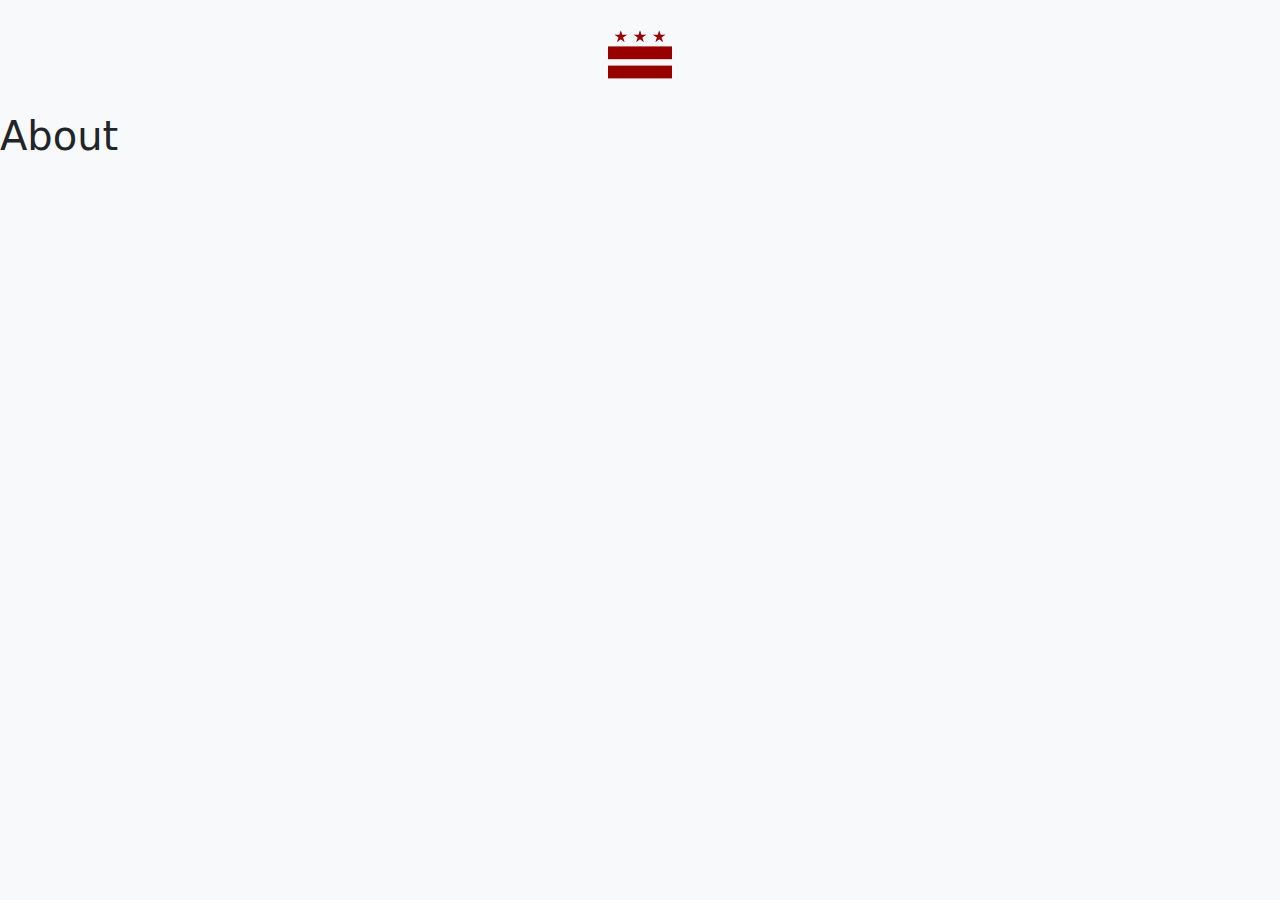
<file: about/index.html>
<!DOCTYPE html>
<html><head>
    <meta charset="utf-8">
    <meta name="viewport" content="width=device-width, initial-scale=1">
    <link rel="stylesheet" type="text/css" href="/css/bootstrap.css">
    <link rel="stylesheet" type="text/css" href="/css/theme.css">
    <link rel="apple-touch-icon" sizes="180x180" href="/images/apple-touch-icon.png">
    <link rel="icon" type="image/png" sizes="32x32" href="/images/favicon-32x32.png">
    <link rel="icon" type="image/png" sizes="16x16" href="/images/favicon-16x16.png">
    <link rel="manifest" href="/images/site.webmanifest">
    <link rel="mask-icon" href="/images/safari-pinned-tab.svg" color="#990000">
    <meta property="og:title" content="About" />
<meta property="og:type" content="article" />
<meta property="og:url" content="https://dispatchesfromthedistrict.com/about/" />
<meta property="og:description" content="You might be an artist who would like to introduce yourself and your work here or maybe you’re a business with a mission to describe." />
<meta property="og:site_name" content="Dispatches From the District" />
    
    
    <title>Dispatches From the District | About</title>
</head>
    <body class="bg-light">
    
    <div class="container-fluid bg-light">

    <div class="row justify-content-center">
        <div class="col-md-12 justify-content-center d-flex">
            <nav class="navbar navbar-light justify-content-center">
                <a class="navbar-brand display-2 m-0 m-md-3 p-md-0" href="https://dispatchesfromthedistrict.com" style="font-weight: 650;">
                    
                    <svg xmlns="http://www.w3.org/2000/svg" xmlns:xlink="http://www.w3.org/1999/xlink" height="4rem" width="4rem" viewBox="0 0 10 10">
                        <desc>Flag of Washington, D.C. (USA)</desc>
                        <defs>
                            <g id="star">
                                <g id="cone">
                                    <path id="triangle" d="M0,0 v1 h0.5 z" transform="translate(0,-1) rotate(18)"/>
                                    <use xlink:href="#triangle" transform="scale(-1,1)"/>
                                </g>
                                <use xlink:href="#cone" transform="rotate(72)"/>
                                <use xlink:href="#cone" transform="rotate(144)"/>
                                <use xlink:href="#cone" transform="rotate(216)"/>
                                <use xlink:href="#cone" transform="rotate(288)"/>
                            </g>
                        </defs>
                        <g fill="#990000">
                            <use xlink:href="#star" x="2"  y="2"/>
                            <use xlink:href="#star" x="5" y="2"/>
                            <use xlink:href="#star" x="8" y="2"/>
                            <rect height="2" width="10" y="3.5"/>
                            <rect height="2" width="10" y="6.5"/>
                        </g>
                    </svg>
                    
                </a>
            </nav>

        </div>
    </div>
</div>
<div id="content">
<h1>About</h1>


        </div><script src="/js/feather.min.js"></script>
<script>
  feather.replace()
</script></body>
</html>
</file>
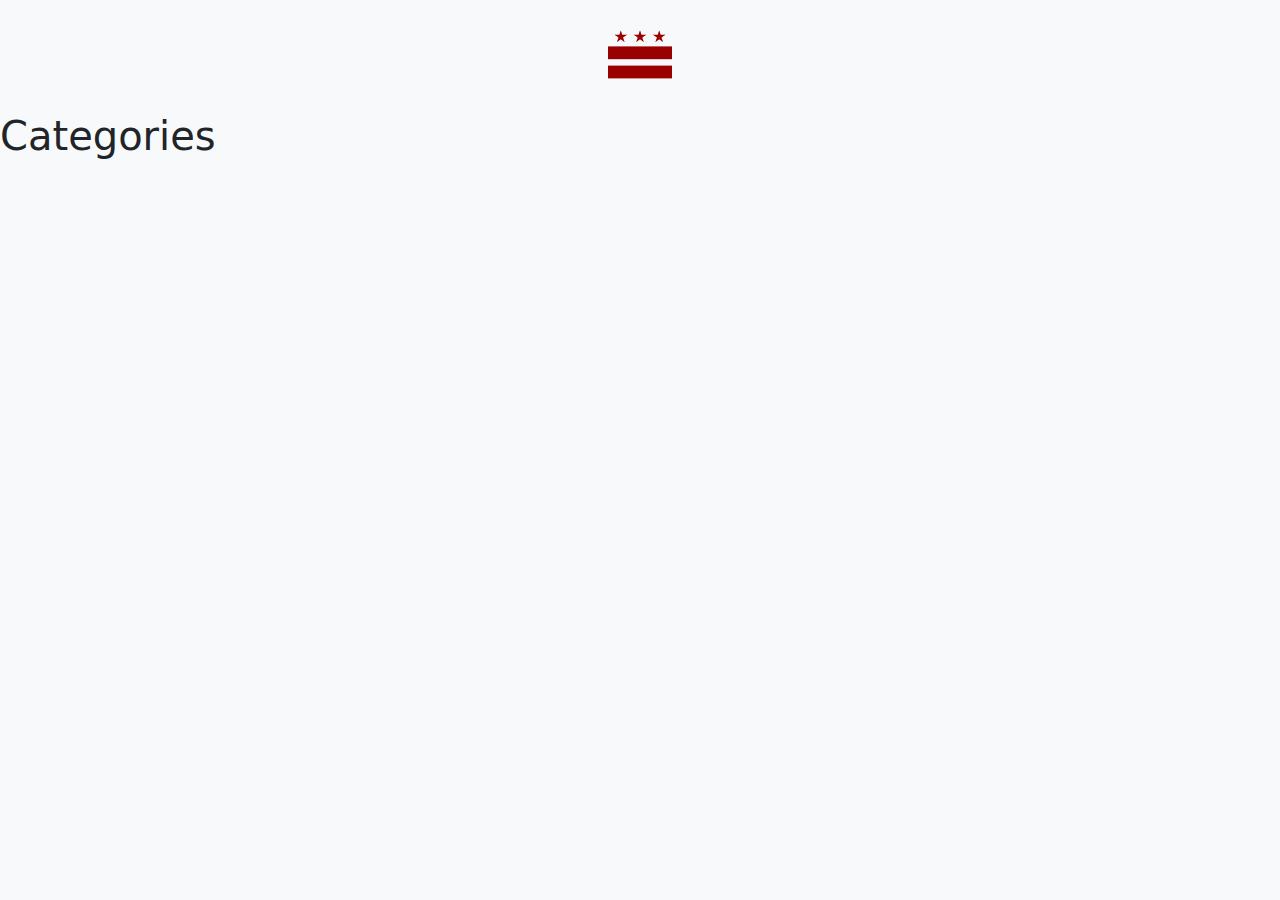
<file: categories/index.html>
<!DOCTYPE html>
<html><head>
    <meta charset="utf-8">
    <meta name="viewport" content="width=device-width, initial-scale=1">
    <link rel="stylesheet" type="text/css" href="/css/bootstrap.css">
    <link rel="stylesheet" type="text/css" href="/css/theme.css">
    <link rel="apple-touch-icon" sizes="180x180" href="/images/apple-touch-icon.png">
    <link rel="icon" type="image/png" sizes="32x32" href="/images/favicon-32x32.png">
    <link rel="icon" type="image/png" sizes="16x16" href="/images/favicon-16x16.png">
    <link rel="manifest" href="/images/site.webmanifest">
    <link rel="mask-icon" href="/images/safari-pinned-tab.svg" color="#990000">
    <meta property="og:title" content="Categories" />
<meta property="og:type" content="article" />
<meta property="og:url" content="https://dispatchesfromthedistrict.com/categories/" />
<meta property="og:description" content="" />
<meta property="og:site_name" content="Dispatches From the District" />
    
    
    <title>Dispatches From the District | Categories</title>
</head>
    <body class="bg-light">
    
    <div class="container-fluid bg-light">

    <div class="row justify-content-center">
        <div class="col-md-12 justify-content-center d-flex">
            <nav class="navbar navbar-light justify-content-center">
                <a class="navbar-brand display-2 m-0 m-md-3 p-md-0" href="https://dispatchesfromthedistrict.com" style="font-weight: 650;">
                    
                    <svg xmlns="http://www.w3.org/2000/svg" xmlns:xlink="http://www.w3.org/1999/xlink" height="4rem" width="4rem" viewBox="0 0 10 10">
                        <desc>Flag of Washington, D.C. (USA)</desc>
                        <defs>
                            <g id="star">
                                <g id="cone">
                                    <path id="triangle" d="M0,0 v1 h0.5 z" transform="translate(0,-1) rotate(18)"/>
                                    <use xlink:href="#triangle" transform="scale(-1,1)"/>
                                </g>
                                <use xlink:href="#cone" transform="rotate(72)"/>
                                <use xlink:href="#cone" transform="rotate(144)"/>
                                <use xlink:href="#cone" transform="rotate(216)"/>
                                <use xlink:href="#cone" transform="rotate(288)"/>
                            </g>
                        </defs>
                        <g fill="#990000">
                            <use xlink:href="#star" x="2"  y="2"/>
                            <use xlink:href="#star" x="5" y="2"/>
                            <use xlink:href="#star" x="8" y="2"/>
                            <rect height="2" width="10" y="3.5"/>
                            <rect height="2" width="10" y="6.5"/>
                        </g>
                    </svg>
                    
                </a>
            </nav>

        </div>
    </div>
</div>
<div id="content">
<h1>Categories</h1>


        </div><script src="/js/feather.min.js"></script>
<script>
  feather.replace()
</script></body>
</html>
</file>
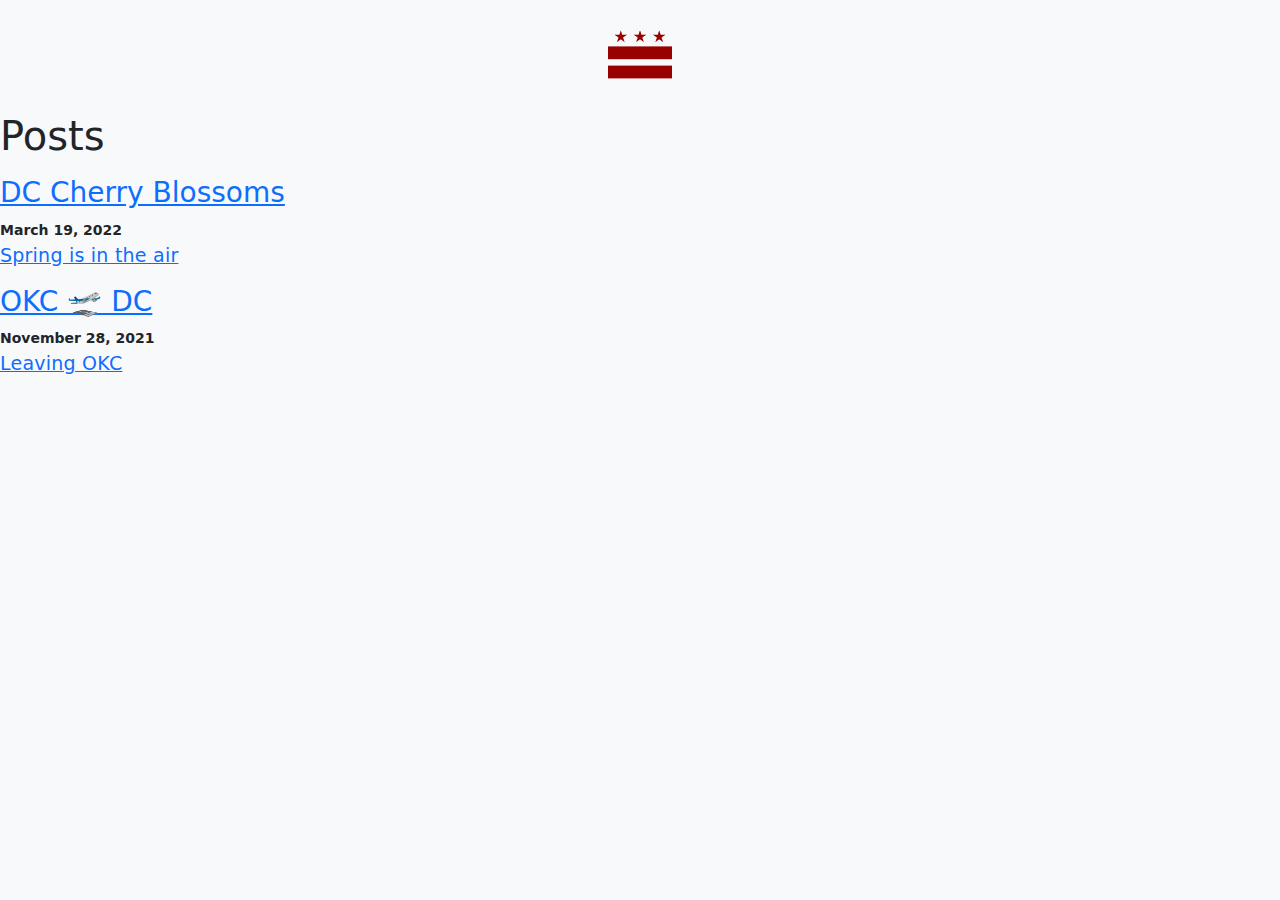
<file: posts/index.html>
<!DOCTYPE html>
<html><head>
    <meta charset="utf-8">
    <meta name="viewport" content="width=device-width, initial-scale=1">
    <link rel="stylesheet" type="text/css" href="/css/bootstrap.css">
    <link rel="stylesheet" type="text/css" href="/css/theme.css">
    <link rel="apple-touch-icon" sizes="180x180" href="/images/apple-touch-icon.png">
    <link rel="icon" type="image/png" sizes="32x32" href="/images/favicon-32x32.png">
    <link rel="icon" type="image/png" sizes="16x16" href="/images/favicon-16x16.png">
    <link rel="manifest" href="/images/site.webmanifest">
    <link rel="mask-icon" href="/images/safari-pinned-tab.svg" color="#990000">
    <meta property="og:title" content="Posts" />
<meta property="og:type" content="article" />
<meta property="og:url" content="https://dispatchesfromthedistrict.com/posts/" />
<meta property="og:description" content="" />
<meta property="og:site_name" content="Dispatches From the District" />
    
    
    <title>Dispatches From the District | Posts</title>
</head>
    <body class="bg-light">
    
    <div class="container-fluid bg-light">

    <div class="row justify-content-center">
        <div class="col-md-12 justify-content-center d-flex">
            <nav class="navbar navbar-light justify-content-center">
                <a class="navbar-brand display-2 m-0 m-md-3 p-md-0" href="https://dispatchesfromthedistrict.com" style="font-weight: 650;">
                    
                    <svg xmlns="http://www.w3.org/2000/svg" xmlns:xlink="http://www.w3.org/1999/xlink" height="4rem" width="4rem" viewBox="0 0 10 10">
                        <desc>Flag of Washington, D.C. (USA)</desc>
                        <defs>
                            <g id="star">
                                <g id="cone">
                                    <path id="triangle" d="M0,0 v1 h0.5 z" transform="translate(0,-1) rotate(18)"/>
                                    <use xlink:href="#triangle" transform="scale(-1,1)"/>
                                </g>
                                <use xlink:href="#cone" transform="rotate(72)"/>
                                <use xlink:href="#cone" transform="rotate(144)"/>
                                <use xlink:href="#cone" transform="rotate(216)"/>
                                <use xlink:href="#cone" transform="rotate(288)"/>
                            </g>
                        </defs>
                        <g fill="#990000">
                            <use xlink:href="#star" x="2"  y="2"/>
                            <use xlink:href="#star" x="5" y="2"/>
                            <use xlink:href="#star" x="8" y="2"/>
                            <rect height="2" width="10" y="3.5"/>
                            <rect height="2" width="10" y="6.5"/>
                        </g>
                    </svg>
                    
                </a>
            </nav>

        </div>
    </div>
</div>
<div id="content">
<h1>Posts</h1>

<p>
    <h3><a class="title" href="/posts/dc-cherry-blossoms-photos/">DC Cherry Blossoms</a></h3>
    

<time datetime="2022-03-19" style="line-height: 1.28577; font-weight: 600; font-size: 14px;">March 19, 2022</time>

    <a class="summary" href="/posts/dc-cherry-blossoms-photos/">
        <p>Spring is in the air</p>
    </a>
</p>

<p>
    <h3><a class="title" href="/posts/moving-to-dc/">OKC 🛫 DC</a></h3>
    

<time datetime="2021-11-28" style="line-height: 1.28577; font-weight: 600; font-size: 14px;">November 28, 2021</time>

    <a class="summary" href="/posts/moving-to-dc/">
        <p>Leaving OKC</p>
    </a>
</p>


        </div><script src="/js/feather.min.js"></script>
<script>
  feather.replace()
</script></body>
</html>
</file>
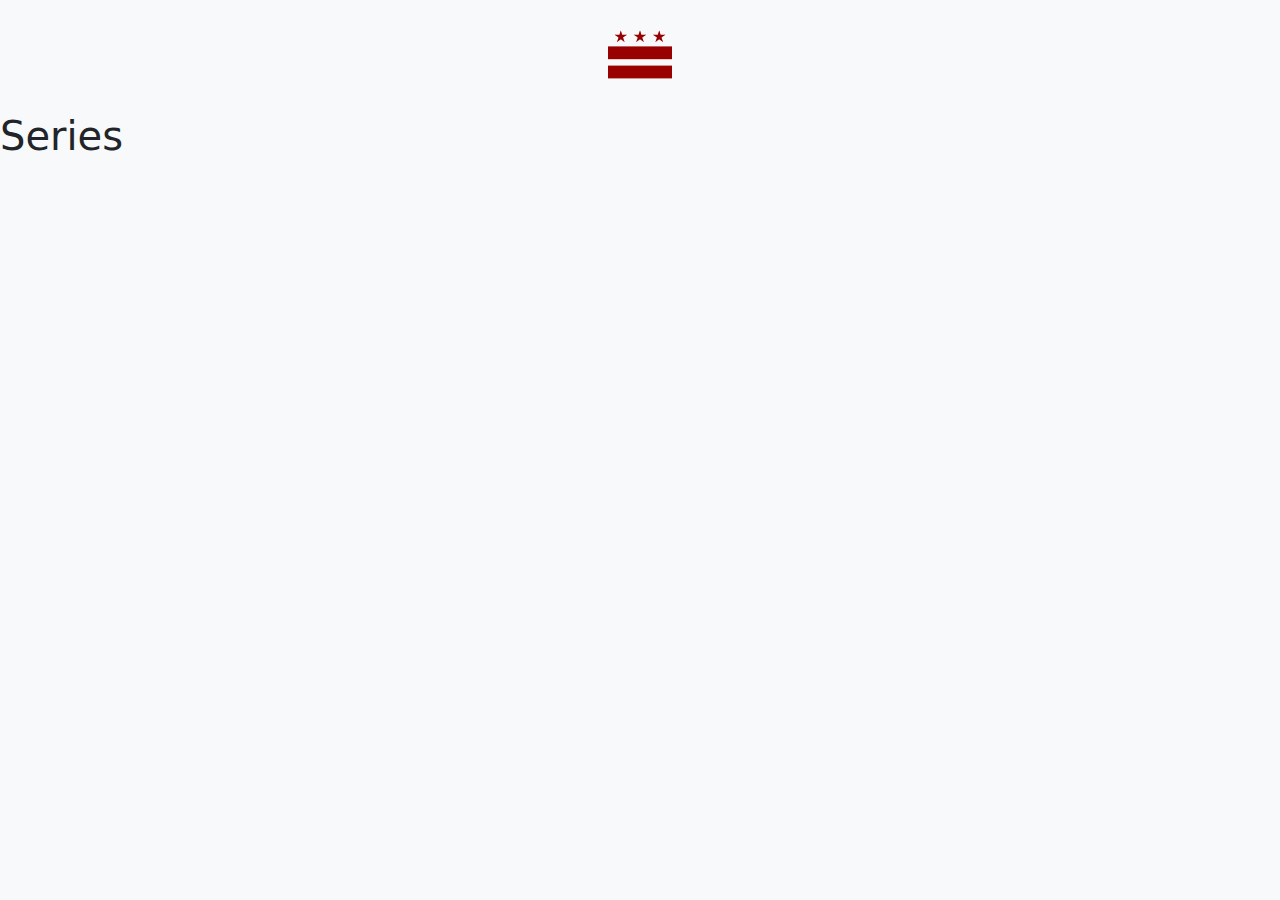
<file: series/index.html>
<!DOCTYPE html>
<html><head>
    <meta charset="utf-8">
    <meta name="viewport" content="width=device-width, initial-scale=1">
    <link rel="stylesheet" type="text/css" href="/css/bootstrap.css">
    <link rel="stylesheet" type="text/css" href="/css/theme.css">
    <link rel="apple-touch-icon" sizes="180x180" href="/images/apple-touch-icon.png">
    <link rel="icon" type="image/png" sizes="32x32" href="/images/favicon-32x32.png">
    <link rel="icon" type="image/png" sizes="16x16" href="/images/favicon-16x16.png">
    <link rel="manifest" href="/images/site.webmanifest">
    <link rel="mask-icon" href="/images/safari-pinned-tab.svg" color="#990000">
    <meta property="og:title" content="Series" />
<meta property="og:type" content="article" />
<meta property="og:url" content="https://dispatchesfromthedistrict.com/series/" />
<meta property="og:description" content="" />
<meta property="og:site_name" content="Dispatches From the District" />
    
    
    <title>Dispatches From the District | Series</title>
</head>
    <body class="bg-light">
    
    <div class="container-fluid bg-light">

    <div class="row justify-content-center">
        <div class="col-md-12 justify-content-center d-flex">
            <nav class="navbar navbar-light justify-content-center">
                <a class="navbar-brand display-2 m-0 m-md-3 p-md-0" href="https://dispatchesfromthedistrict.com" style="font-weight: 650;">
                    
                    <svg xmlns="http://www.w3.org/2000/svg" xmlns:xlink="http://www.w3.org/1999/xlink" height="4rem" width="4rem" viewBox="0 0 10 10">
                        <desc>Flag of Washington, D.C. (USA)</desc>
                        <defs>
                            <g id="star">
                                <g id="cone">
                                    <path id="triangle" d="M0,0 v1 h0.5 z" transform="translate(0,-1) rotate(18)"/>
                                    <use xlink:href="#triangle" transform="scale(-1,1)"/>
                                </g>
                                <use xlink:href="#cone" transform="rotate(72)"/>
                                <use xlink:href="#cone" transform="rotate(144)"/>
                                <use xlink:href="#cone" transform="rotate(216)"/>
                                <use xlink:href="#cone" transform="rotate(288)"/>
                            </g>
                        </defs>
                        <g fill="#990000">
                            <use xlink:href="#star" x="2"  y="2"/>
                            <use xlink:href="#star" x="5" y="2"/>
                            <use xlink:href="#star" x="8" y="2"/>
                            <rect height="2" width="10" y="3.5"/>
                            <rect height="2" width="10" y="6.5"/>
                        </g>
                    </svg>
                    
                </a>
            </nav>

        </div>
    </div>
</div>
<div id="content">
<h1>Series</h1>


        </div><script src="/js/feather.min.js"></script>
<script>
  feather.replace()
</script></body>
</html>
</file>
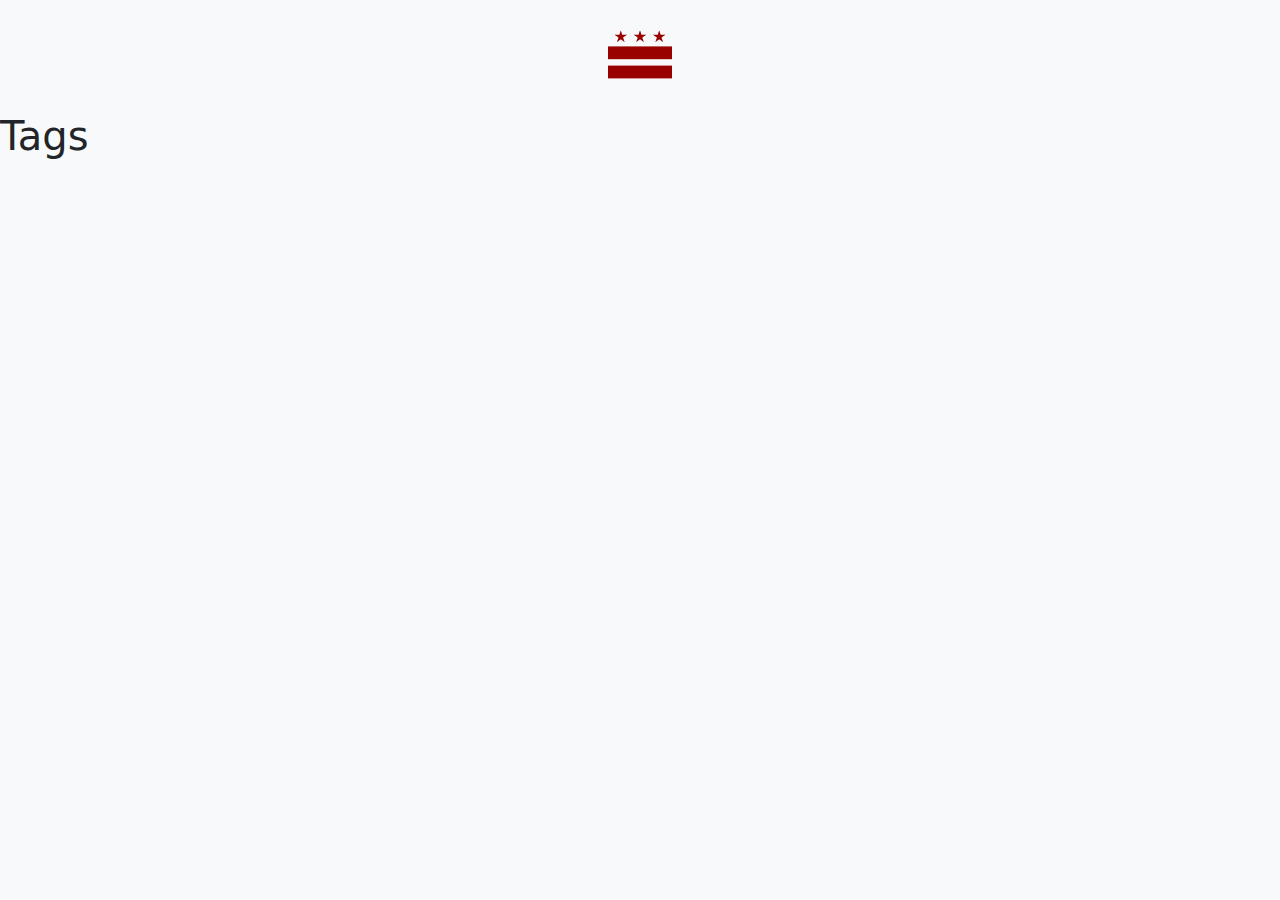
<file: tags/index.html>
<!DOCTYPE html>
<html><head>
    <meta charset="utf-8">
    <meta name="viewport" content="width=device-width, initial-scale=1">
    <link rel="stylesheet" type="text/css" href="/css/bootstrap.css">
    <link rel="stylesheet" type="text/css" href="/css/theme.css">
    <link rel="apple-touch-icon" sizes="180x180" href="/images/apple-touch-icon.png">
    <link rel="icon" type="image/png" sizes="32x32" href="/images/favicon-32x32.png">
    <link rel="icon" type="image/png" sizes="16x16" href="/images/favicon-16x16.png">
    <link rel="manifest" href="/images/site.webmanifest">
    <link rel="mask-icon" href="/images/safari-pinned-tab.svg" color="#990000">
    <meta property="og:title" content="Tags" />
<meta property="og:type" content="article" />
<meta property="og:url" content="https://dispatchesfromthedistrict.com/tags/" />
<meta property="og:description" content="" />
<meta property="og:site_name" content="Dispatches From the District" />
    
    
    <title>Dispatches From the District | Tags</title>
</head>
    <body class="bg-light">
    
    <div class="container-fluid bg-light">

    <div class="row justify-content-center">
        <div class="col-md-12 justify-content-center d-flex">
            <nav class="navbar navbar-light justify-content-center">
                <a class="navbar-brand display-2 m-0 m-md-3 p-md-0" href="https://dispatchesfromthedistrict.com" style="font-weight: 650;">
                    
                    <svg xmlns="http://www.w3.org/2000/svg" xmlns:xlink="http://www.w3.org/1999/xlink" height="4rem" width="4rem" viewBox="0 0 10 10">
                        <desc>Flag of Washington, D.C. (USA)</desc>
                        <defs>
                            <g id="star">
                                <g id="cone">
                                    <path id="triangle" d="M0,0 v1 h0.5 z" transform="translate(0,-1) rotate(18)"/>
                                    <use xlink:href="#triangle" transform="scale(-1,1)"/>
                                </g>
                                <use xlink:href="#cone" transform="rotate(72)"/>
                                <use xlink:href="#cone" transform="rotate(144)"/>
                                <use xlink:href="#cone" transform="rotate(216)"/>
                                <use xlink:href="#cone" transform="rotate(288)"/>
                            </g>
                        </defs>
                        <g fill="#990000">
                            <use xlink:href="#star" x="2"  y="2"/>
                            <use xlink:href="#star" x="5" y="2"/>
                            <use xlink:href="#star" x="8" y="2"/>
                            <rect height="2" width="10" y="3.5"/>
                            <rect height="2" width="10" y="6.5"/>
                        </g>
                    </svg>
                    
                </a>
            </nav>

        </div>
    </div>
</div>
<div id="content">
<h1>Tags</h1>


        </div><script src="/js/feather.min.js"></script>
<script>
  feather.replace()
</script></body>
</html>
</file>
<file: css/theme.css>
img {
    max-width: 100%;
}

p {
    font-size: 19px;
    line-height: 1.4211;
    font-weight: 400;
    letter-spacing: .012em;
}

bg-gray {
    background-color: #f5f5f7;
}
</file>
